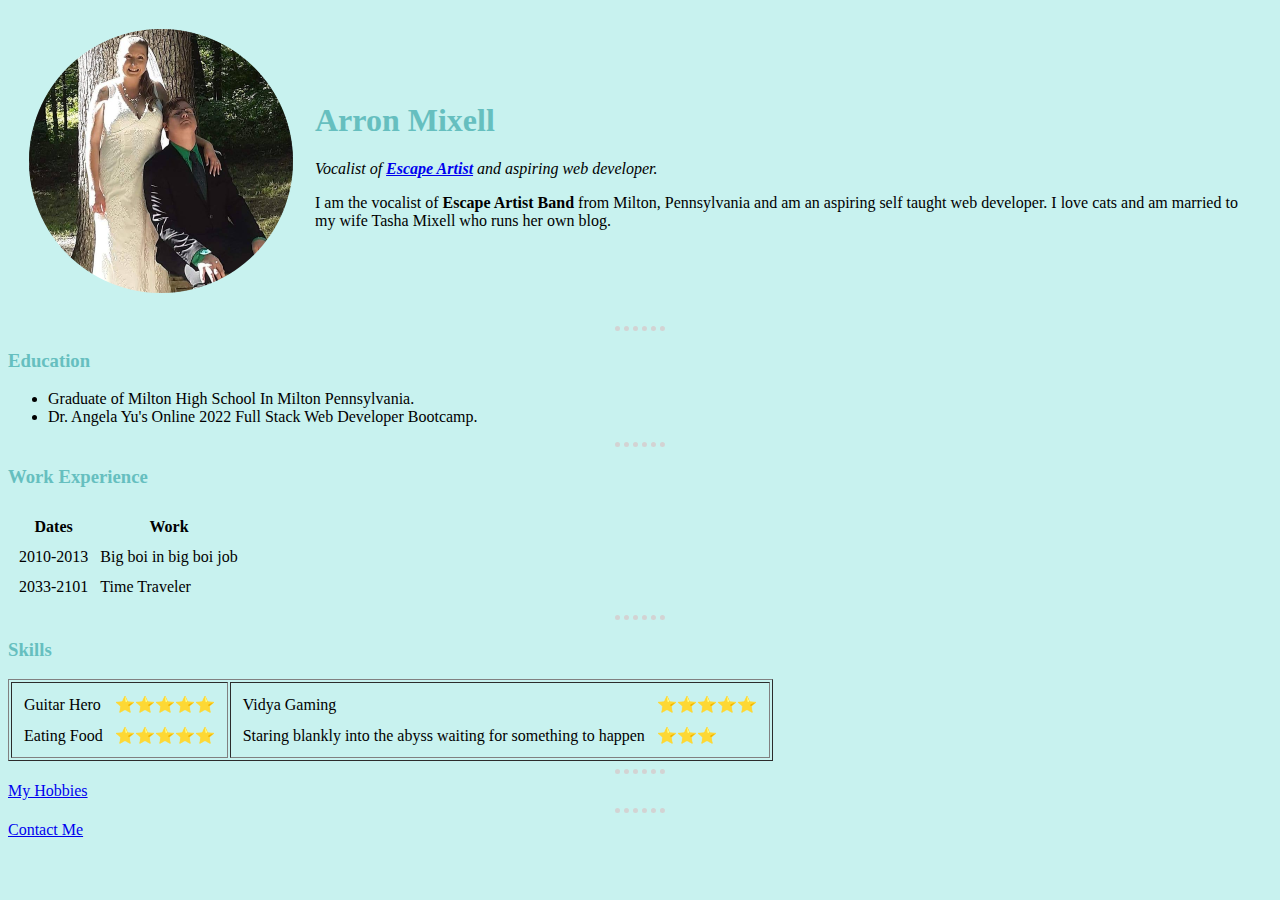
<file: index.html>
<!DOCTYPE html>
<html lang="en" dir="ltr">

<head>
  <meta charset="utf-8">
  <title>Arron's Personal Site</title>
    <link rel="stylesheet" href="CSS/styles.css">
</head>

<body>
  <table cellspacing="20">
    <tr>
      <td><img src="img for web class.png" alt="Image of Arron & Wife"></td>
      <td>
        <h1>Arron Mixell</h1>
        <p><em>Vocalist of <a href="https://www.facebook.com/escapeartistPA"><strong>Escape Artist</strong></a> and aspiring web developer.</em></p>
        <p>I am the vocalist of <strong>Escape Artist Band</strong> from Milton, Pennsylvania and am an aspiring self taught web developer.
          I love cats and am married to my wife Tasha Mixell who runs her own blog.</p>
      </td>
    </tr>
  </table>
  <hr>
  <h3>Education</h3>
  <ul>
    <li>Graduate of Milton High School In Milton Pennsylvania.</li>
    <li>Dr. Angela Yu's Online 2022 Full Stack Web Developer Bootcamp.</li>
  </ul>
  <hr />
  <h3>Work Experience</h3>
  <table cellspacing="10">
    <thead>
      <tr>
        <th>Dates</th>
        <th>Work</th>
      </tr>
    </thead>
    <tbody>
      <tr>
        <td>2010-2013</td>
        <td>Big boi in big boi job</td>
      </tr>
      <tr>
        <td>2033-2101</td>
        <td>Time Traveler</td>
      </tr>
    </tbody>
    <tfoot>

    </tfoot>
  </table>
  <hr>
  <h3>Skills</h3>
  <table border="1">
    <td>
      <table cellspacing="10">
        <tr>
          <td>Guitar Hero</td>
          <td>⭐⭐⭐⭐⭐</td>
        </tr>
        <tr>
          <td>Eating Food</td>
          <td>⭐⭐⭐⭐⭐</td>
        </tr>
      </table>
    </td>
    <td>
      <table cellspacing="10">
        <tr>
          <td>Vidya Gaming</td>
          <td>⭐⭐⭐⭐⭐</td>
        </tr>
        <tr>
          <td>Staring blankly into the abyss waiting for something to happen</td>
          <td>⭐⭐⭐</td>
        </tr>
      </table>
    </td>
  </table>
  <hr>
  <a href="hobbies.html">My Hobbies</a>
  <hr>
  <a href="Contact.html">Contact Me</a>
</body>

</html>
</file>
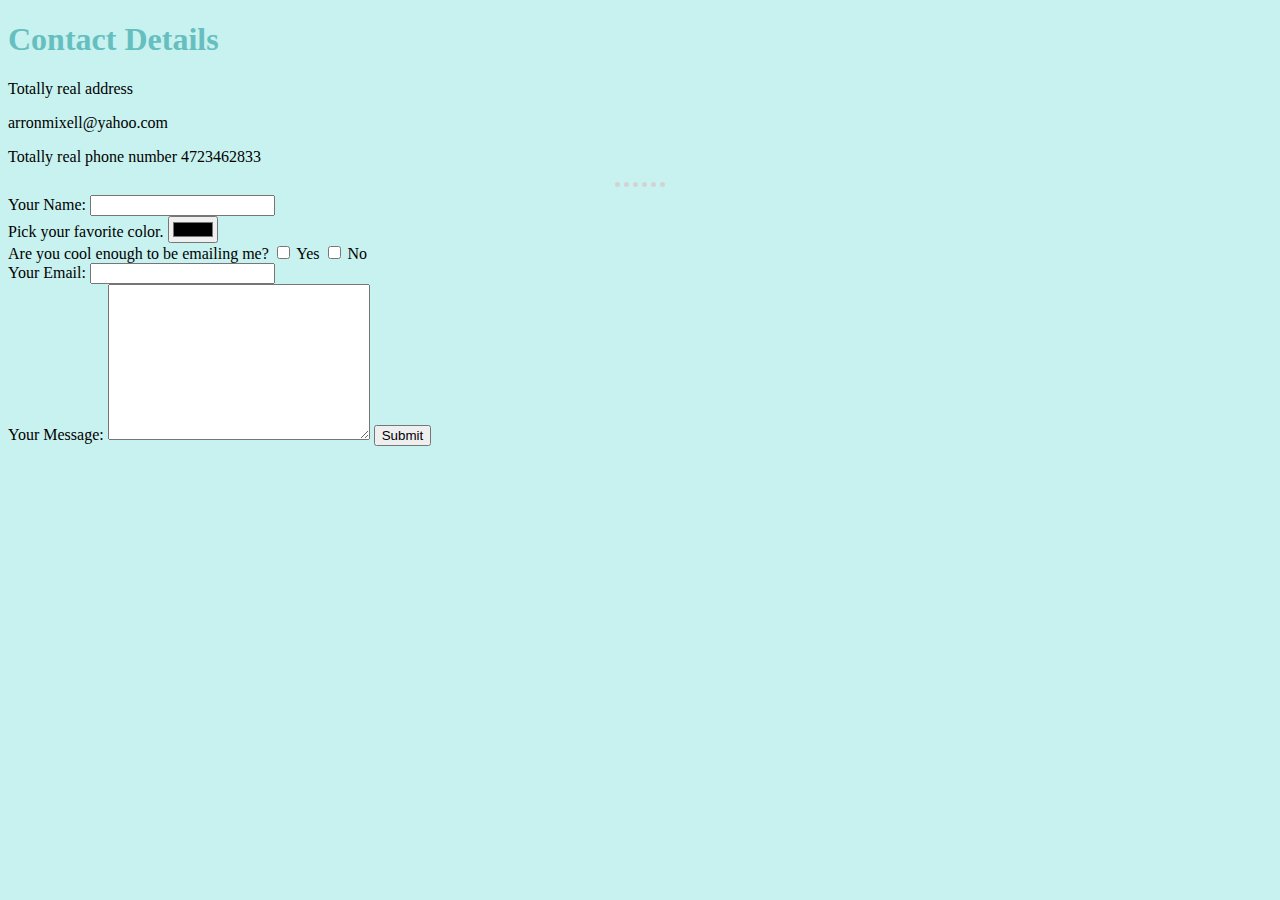
<file: Contact.html>
<!DOCTYPE html>
<html lang="en" dir="ltr">

<head>
  <meta charset="utf-8">
  <title>Contact Arron Mixell</title>
  <link rel="stylesheet" href="CSS/styles.css">
  <h1>Contact Details</h1>
</head>

<body>
  <p>Totally real address</p>
  <p>arronmixell@yahoo.com</p>
  <p>Totally real phone number 4723462833</p>
<hr>
  <form action="mailto:arron7588@gmail.com" method="post" enctype="text/plain">
    <label>Your Name:</label>
    <input type="text" name="yourName" value=""><br>
    <label>Pick your favorite color.</label>
    <input type="color" name="" value=""><br>
    <label>Are you cool enough to be emailing me?</label>
    <input type="checkbox" name="" value="">
    <label>Yes</label>
    <input type="checkbox" name="" value="">
    <label>No</label><br>
    <label>Your Email:</label>
    <input type="email" name="yourEmail" value=""><br>
    <label>Your Message:</label>
    <textarea name="yourMessage" rows="10" cols="30"></textarea>
    <input type="submit" name="">
  </form>

</body>

</html>
</file>
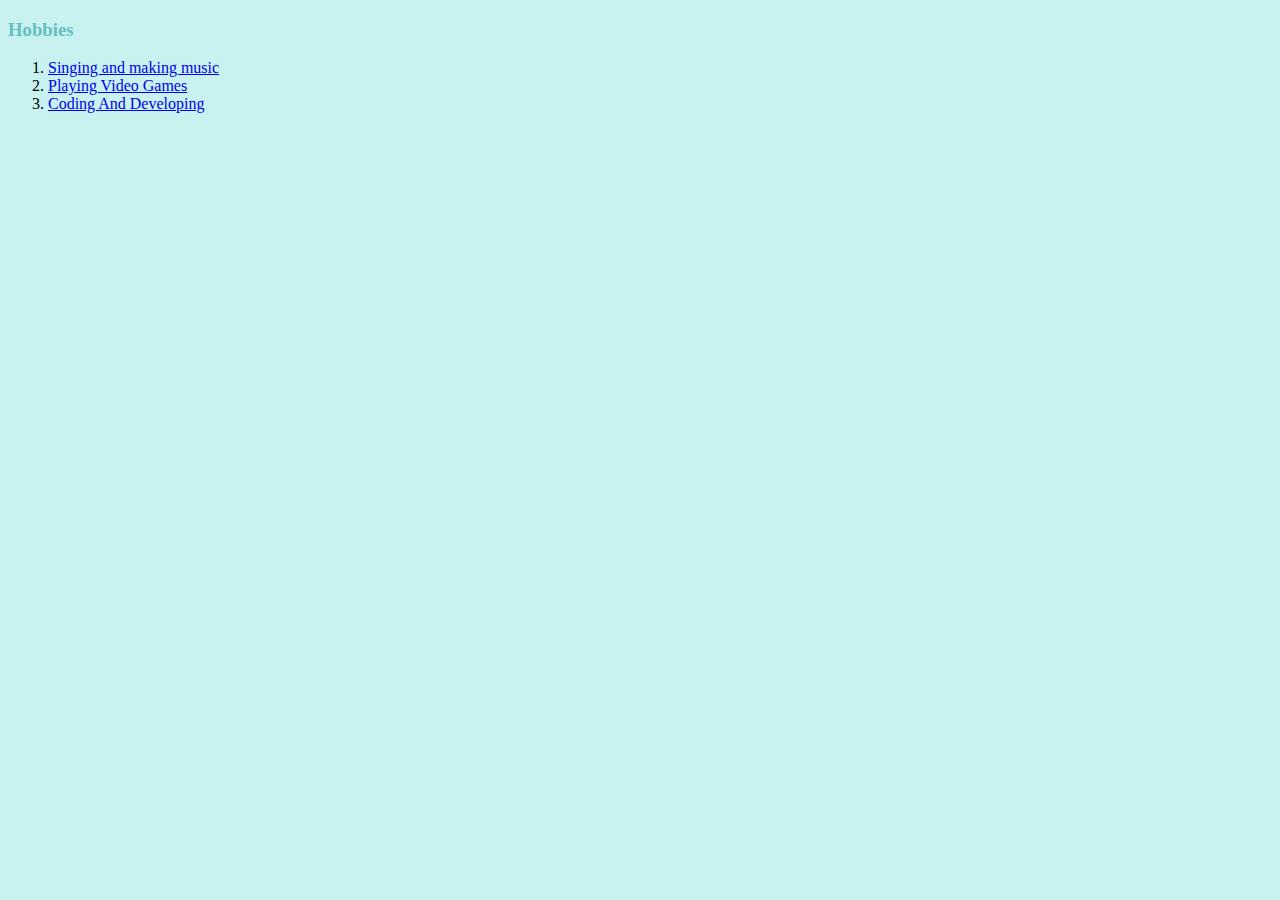
<file: hobbies.html>
<!DOCTYPE html>
<html lang="en" dir="ltr">
  <head>
    <meta charset="utf-8">
    <title>My Hobbies</title>
    <link rel="stylesheet" href="CSS/styles.css">
  </head>
  <body>
    <h3>Hobbies</h3>
    <ol>
      <li><a href="https://www.youtube.com/watch?v=l9NVMeCUaP8">Singing and making music</a></li>
      <li><a href="https://www.youtube.com/watch?v=8q6hknLDP2Y">Playing Video Games</a></li>
      <li><a href="https://www.udemy.com/">Coding And Developing</a></li>
    </ol>
  </body>
</html>
</file>
<file: CSS/styles.css>
body {
  background-color: #C8F2EF;
}

hr {
  border-style: dotted none none;
  border-top-style: dotted;
  border-color: lightgrey;
  border-width: 5px;
  width: 4%;
}

h1 {
  color: #66BFBF
}

h3 {
  color: #66BFBF
}
</file>
